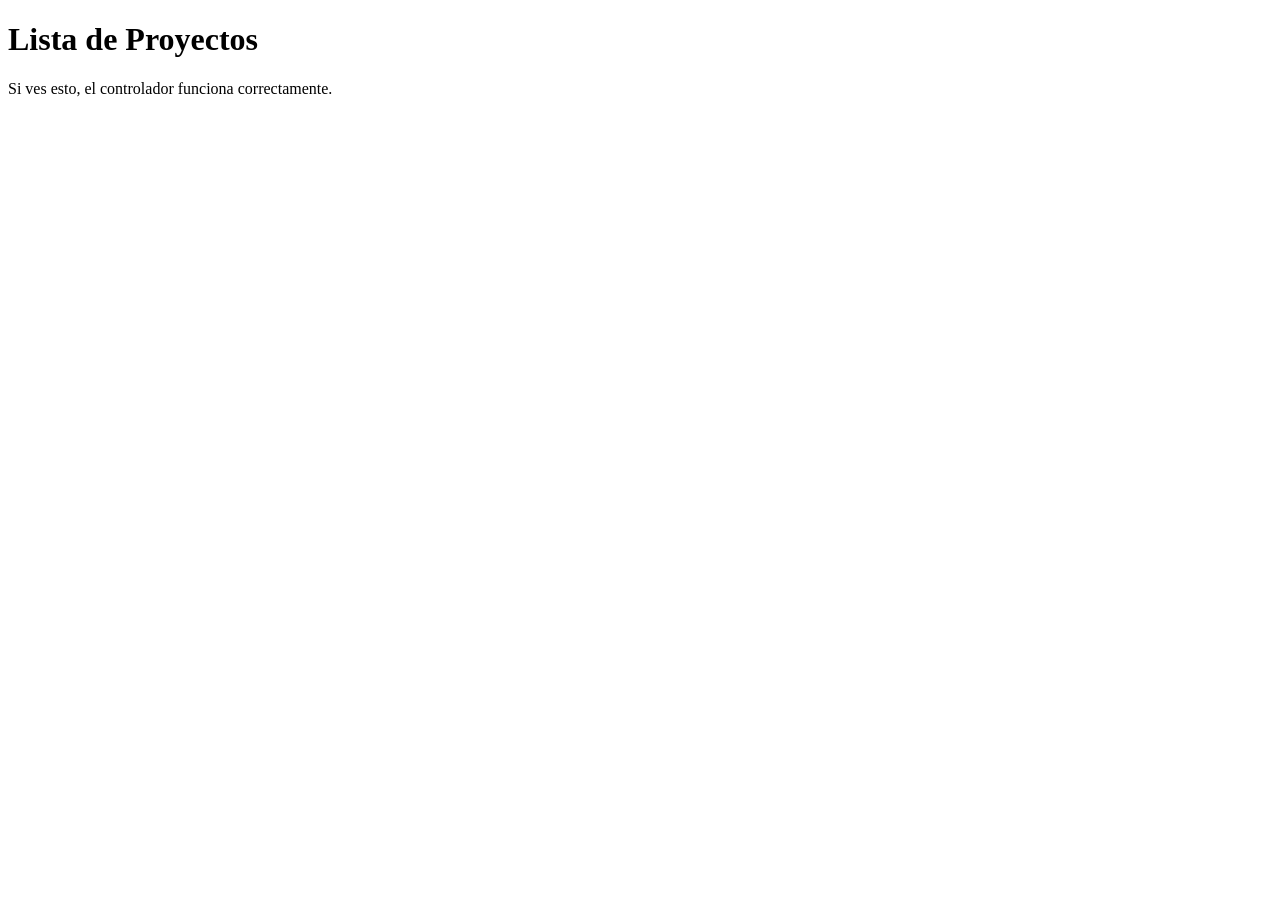
<file: primeraApi/src/main/resources/templates/projects.html>
<!DOCTYPE html>
<html xmlns:th="http://www.thymeleaf.org">
<head>
    <meta charset="UTF-8">
    <title>Mis Proyectos</title>
</head>
<body>
<h1>Lista de Proyectos</h1>
<p>Si ves esto, el controlador funciona correctamente.</p>
</body>
</html>
</file>
